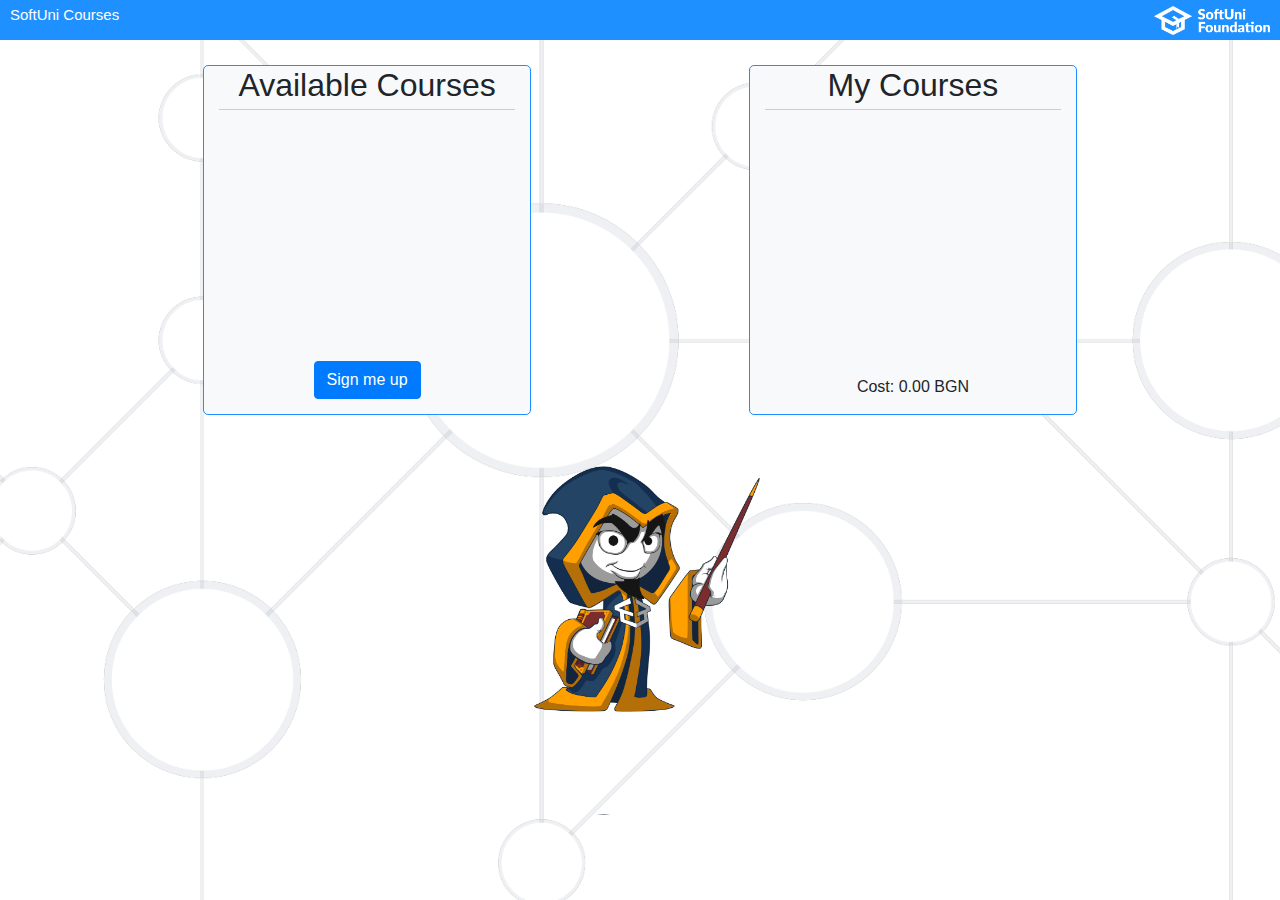
<file: Front-End Workshop/index.html>
<!DOCTYPE html>
<html lang="en">

<head>
    <meta charset="UTF-8">
    <meta name="viewport" content="width=device-width, initial-scale=1.0">
    <meta http-equiv="X-UA-Compatible" content="ie=edge">
    <title>SoftUni Courses</title>
    <link rel="stylesheet" href="./styles/bootstrap.min.css">
    <link rel="stylesheet" href="./styles/style.css">
    <script
            src="https://code.jquery.com/jquery-3.4.1.js"
            integrity="sha256-WpOohJOqMqqyKL9FccASB9O0KwACQJpFTUBLTYOVvVU="
            crossorigin="anonymous"></script>
    <script src='./scripts/solution.js'></script>
</head>

<body>
<header>
    <a href="#" class="float-right">
        <img src="./images/logo.png" alt="SoftUni Logo" />
    </a>
    <h1>SoftUni Courses</h1>
</header>
<section class="content-section row">
    <div class="box offset-sm-2 col-sm-3">
        <h2 class="text-center no-margin">Available Courses</h2>
        <ul id="list-courses" class="list">

        </ul>
        <ul id="list-education-forms" class="list list-horizontal list-education">
        </ul>
        <div class="box-footer text-center">
            <button id="btn-sign-me-up" class="btn btn-primary">Sign me up</button>
        </div>
    </div>
    <div class="box offset-sm-2 col-sm-3">
        <h2 class="text-center">My Courses</h2>
        <ul id="list-my-courses" class="list list-bullets">
        </ul>
        <div class="box-footer text-center">
            Cost: <span id="total-price">0.00</span> BGN
        </div>
    </div>
</section>
<footer class="text-center">
    <a href="https://softuni.bg">
        <span>Go to SoftUni</span>
    </a>
</footer>
</body>

</html>
</file>
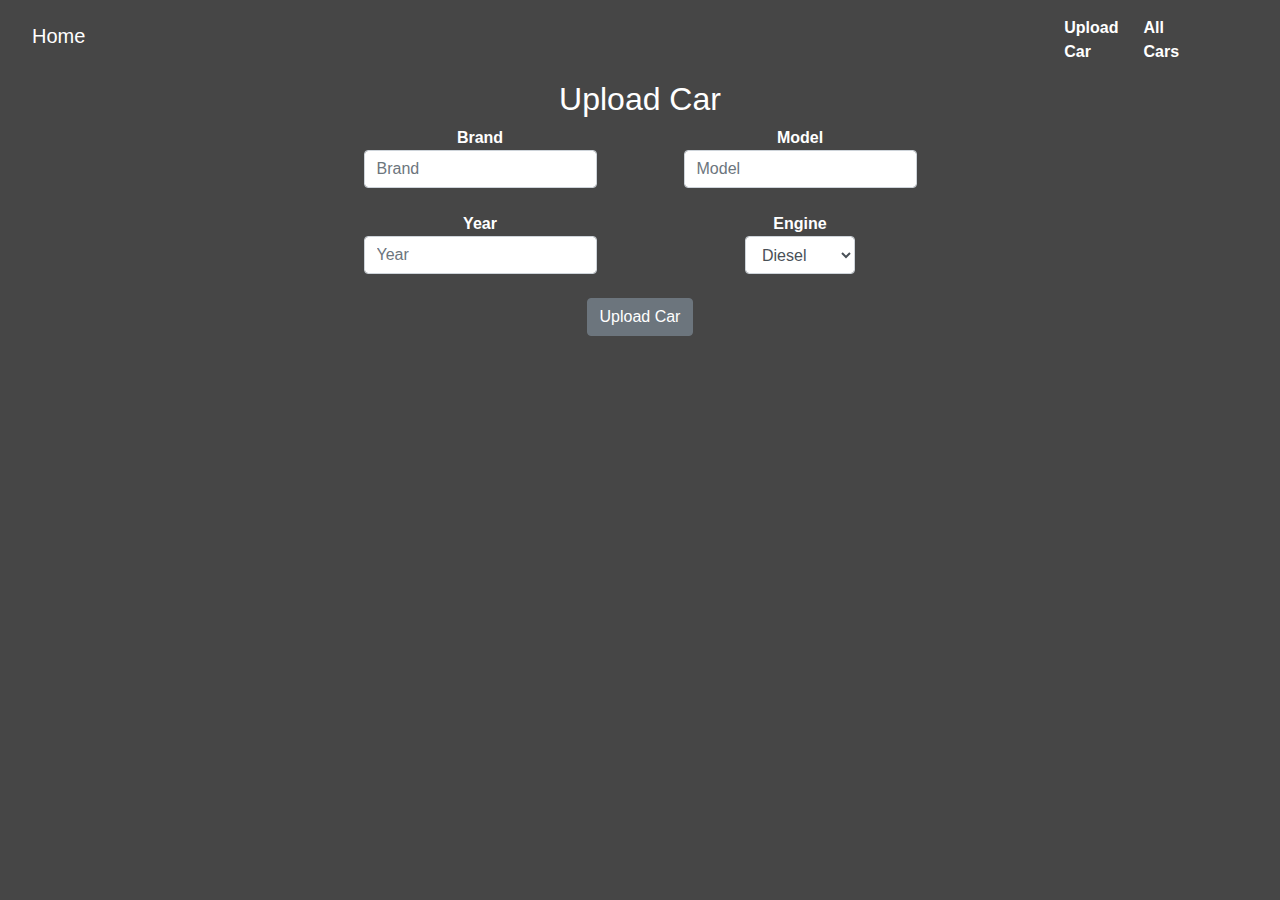
<file: Introduction to Java EE/target/introToJavaEE-1.0-SNAPSHOT/views/create.html>
<!DOCTYPE html>
<html lang="en">
<head>
    <meta charset="UTF-8"/>
    <title>Title</title>
    <link
            rel="stylesheet"
            href="https://stackpath.bootstrapcdn.com/bootstrap/4.3.1/css/bootstrap.min.css"
            integrity="sha384-ggOyR0iXCbMQv3Xipma34MD+dH/1fQ784/j6cY/iJTQUOhcWr7x9JvoRxT2MZw1T"
            crossorigin="anonymous"
    />
</head>
<style>
    body {
        background-image: url('https://wallpaperaccess.com/full/800099.jpg');
        background-position: center center;
        background-repeat: no-repeat;
        background-attachment: fixed;
        background-size: cover;
        background-color: #464646;
    }
</style>
<body>
<main class="main">
    <nav class="navbar navbar-expand-lg navbar-background">
        <a class="nav-link text-white active h5" href="/">Home</a>
        <div class="collapse navbar-collapse d-flex justify-content-end">
            <ul class="navbar-nav row">
                <li class="nav-item col-md-4">
                    <a class="nav-link text-white active font-weight-bold"
                       href="/create"
                    >Upload Car</a
                    >
                </li>
                <li class="nav-item col-md-4">
                    <a class="nav-link text-white active font-weight-bold" href="/all"
                    >All Cars</a
                    >
                </li>
            </ul>
        </div>
    </nav>
    <div class="container-fluid">
        <h2 class="text-center text-white">Upload Car</h2>
        <form class="mx-auto w-15" method="post">
            <div class="row">
                <div class="col col-md-3"></div>
                <div class="col col-md-3">
                    <div class="form-group">
                        <div class="label-holder d-flex justify-content-center">
                            <label class="text-center text-white font-weight-bold" for="brand">Brand
                                <input type="text" class="form-control" name="brand" id="brand" placeholder="Brand">
                            </label>
                        </div>
                    </div>
                </div>
                <div class="col col-md-3">
                    <div class="form-group">
                        <div class="label-holder d-flex justify-content-center">
                            <label class="text-center text-white font-weight-bold" for="model">Model
                                <input type="text" class="form-control" name="model" id="model" placeholder="Model">
                            </label>
                        </div>
                    </div>
                </div>
            </div>
            <div class="row">
                <div class="col col-md-3"></div>
                <div class="col col-md-3">
                    <div class="form-group">
                        <div class="label-holder d-flex justify-content-center">
                            <label class="text-center text-white font-weight-bold" for="year">Year
                                <input type="number" class="form-control" placeholder="Year" name="year" id="year">
                            </label>
                        </div>
                    </div>
                </div>
                <div class="col col-md-3">
                    <div class="form-group ">
                        <div class="label-holder d-flex justify-content-center">
                            <label class="text-center text-white font-weight-bold" for="engine">Engine
                                <select id="engine" name="engine" class="form-control">
                                    <option value="diesel">Diesel</option>
                                    <option value="gasoline">Gasoline</option>
                                </select>
                            </label>
                        </div>
                    </div>
                </div>
            </div>
            <div class="row">
                <div class="col col-md-4"></div>
                <div class="col col-md-4">
                    <div class="button-holder d-flex justify-content-center">
                        <input type="submit" class="btn btn-secondary" value="Upload Car"/>
                    </div>
                </div>
            </div>
        </form>
    </div>
</main>
<script
        src="https://code.jquery.com/jquery-3.3.1.slim.min.js"
        integrity="sha384-q8i/X+965DzO0rT7abK41JStQIAqVgRVzpbzo5smXKp4YfRvH+8abtTE1Pi6jizo"
        crossorigin="anonymous"
></script>
<script
        src="https://cdnjs.cloudflare.com/ajax/libs/popper.js/1.14.7/umd/popper.min.js"
        integrity="sha384-UO2eT0CpHqdSJQ6hJty5KVphtPhzWj9WO1clHTMGa3JDZwrnQq4sF86dIHNDz0W1"
        crossorigin="anonymous"
></script>
<script
        src="https://stackpath.bootstrapcdn.com/bootstrap/4.3.1/js/bootstrap.min.js"
        integrity="sha384-JjSmVgyd0p3pXB1rRibZUAYoIIy6OrQ6VrjIEaFf/nJGzIxFDsf4x0xIM+B07jRM"
        crossorigin="anonymous"
></script>
</body>
</html>
</file>
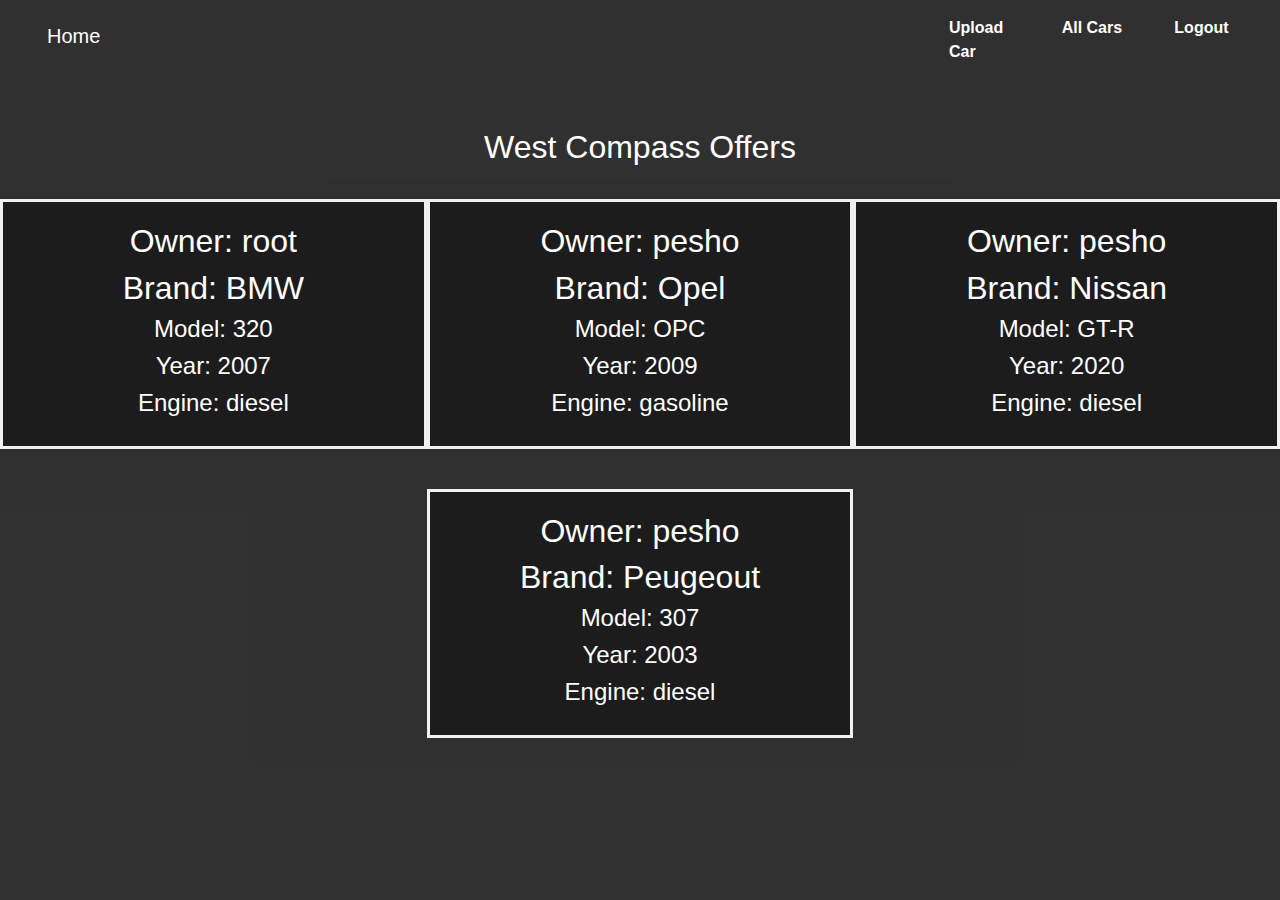
<file: Workshop Java EE/src/main/webapp/views/cars-all.html>
<!DOCTYPE html>
<html lang="en">
<head>
    <meta name="viewport" content="width=device-width, initial-scale=1, shrink-to-fit=no">
    <title>West Compass</title>
    <link rel="stylesheet" href="https://maxcdn.bootstrapcdn.com/bootstrap/4.0.0/css/bootstrap.min.css"
          integrity="sha384-Gn5384xqQ1aoWXA+058RXPxPg6fy4IWvTNh0E263XmFcJlSAwiGgFAW/dAiS6JXm" crossorigin="anonymous">
    <link rel="stylesheet" type="text/css" href="../css/style.css"/>
    <script src="https://code.jquery.com/jquery-3.2.1.slim.min.js"
            integrity="sha384-KJ3o2DKtIkvYIK3UENzmM7KCkRr/rE9/Qpg6aAZGJwFDMVNA/GpGFF93hXpG5KkN"
            crossorigin="anonymous"></script>
    <script src="https://cdnjs.cloudflare.com/ajax/libs/popper.js/1.12.9/umd/popper.min.js"
            integrity="sha384-ApNbgh9B+Y1QKtv3Rn7W3mgPxhU9K/ScQsAP7hUibX39j7fakFPskvXusvfa0b4Q"
            crossorigin="anonymous"></script>
    <script src="https://maxcdn.bootstrapcdn.com/bootstrap/4.0.0/js/bootstrap.min.js"
            integrity="sha384-JZR6Spejh4U02d8jOt6vLEHfe/JQGiRRSQQxSfFWpi1MquVdAyjUar5+76PVCmYl"
            crossorigin="anonymous"></script>
</head>
<body>
<div class="container-fluid">
    <nav class="navbar navbar-expand-lg navbar-background">
        <a class="nav-link text-white active h5" href="/index">Home</a>
        <div class="collapse navbar-collapse d-flex justify-content-end">
            <ul class="navbar-nav row">
                <li class="nav-item col-md-4">
                    <a class="nav-link text-white active font-weight-bold"
                       href="/cars/create">Upload Car</a>
                </li>
                <li class="nav-item col-md-4">
                    <a class="nav-link text-white active font-weight-bold" href="/cars/all">All Cars</a>
                </li>
                <li class="nav-item col-md-4">
                    <a class="nav-link text-white active font-weight-bold" href="/logout">Logout</a>
                </li>
            </ul>
        </div>
    </nav>
    <h2 class="text-center text-white mt-5">West Compass Offers</h2>
    <hr style="width: 50%"/>
    <div class='row mb-4 d-flex justify-content-around'>
        <div class="col-md-4 d-flex flex-column bg-text mb-3">
            <h2>Owner: root</h2>
            <h2>Brand: BMW</h2>
            <h4>Model: 320</h4>
            <h4>Year: 2007</h4>
            <h4>Engine: diesel</h4>
        </div>
        <div class="col-md-4 d-flex flex-column bg-text mb-3">
            <h2>Owner: pesho</h2>
            <h2>Brand: Opel</h2>
            <h4>Model: OPC</h4>
            <h4>Year: 2009</h4>
            <h4>Engine: gasoline</h4>
        </div>
        <div class="col-md-4 d-flex flex-column bg-text mb-3">
            <h2>Owner: pesho</h2>
            <h2>Brand: Nissan</h2>
            <h4>Model: GT-R</h4>
            <h4>Year: 2020</h4>
            <h4>Engine: diesel</h4>
        </div>
    </div>
    <div class='row mb-4 d-flex justify-content-around'>
        <div class="col-md-4 d-flex flex-column bg-text mb-3">
            <h2>Owner: pesho</h2>
            <h2>Brand: Peugeout</h2>
            <h4>Model: 307</h4>
            <h4>Year: 2003</h4>
            <h4>Engine: diesel</h4>
        </div>
    </div>
</div>
</body>
</html>
</file>
<file: Front-End Workshop/styles/style.css>
body {
    background: url(../images/background.png) no-repeat center center;
    background-size: cover;
    height: 100vh;
}


header {
    margin-bottom: 25px;
    background-color: dodgerblue;
    height: 40px;
}

h1 {
    padding-top: 6px;
    padding-left: 10px;
    font-size: 15px;
    color: white;
}

img {
    height: 35px;
    padding-right: 10px;
    padding-top: 6px;
}

footer a span {
    display: none;
}

footer a {
    display: inline-block;
    height: 400px;
    width: 300px;
    background-image: url("../images/wizard.png");
    background-size: contain;
}

.list {
    margin: 0;
    padding: 0;
    padding-left: 30px;
    list-style-type: none;
}

.list.list-bullets {
    list-style-type: circle;
}
.list.list-horizontal{
    padding: 0;
}
.list.list-horizontal li {
    display: inline-block;
}

.box {
    border-radius: 5px;
    height: 350px;
    border: 1.5px solid dodgerblue;
    background-color: rgb(248, 249, 250);
}

.box-footer{
    position: absolute;
    bottom: 0;
    left: 0;
    width: 100%;
    padding-bottom: 15px;
}

.box h2{
    border-bottom: 1px solid #ccc;
    padding-bottom: 5px;
}

label input{
    margin: 0 3px;
}
</file>
<file: Workshop Java EE/src/main/webapp/css/style.css>
body {
    background-image: url('https://wallpaperaccess.com/full/800099.jpg');
    background-position: center center;
    background-repeat: no-repeat;
    background-attachment: fixed;
    background-size: cover;
    background-color: #464646;
}

body:after {
    content: '';
    display: block;
    background-color: rgba(0, 0, 0, 0.3);
    width: 100vw;
    height: 100vh;
    position: absolute;
    top: 0;
    left: 0;
    z-index: -1;
}

.bg-text {
    background-color: rgb(0, 0, 0); /* Fallback color */
    background-color: rgba(0, 0, 0, 0.4); /* Black w/opacity/see-through */
    color: white;
    font-weight: bold;
    border: 3px solid #f1f1f1;
    z-index: 2;
    width: 80%;
    padding: 20px;
    text-align: center;
}
</file>
